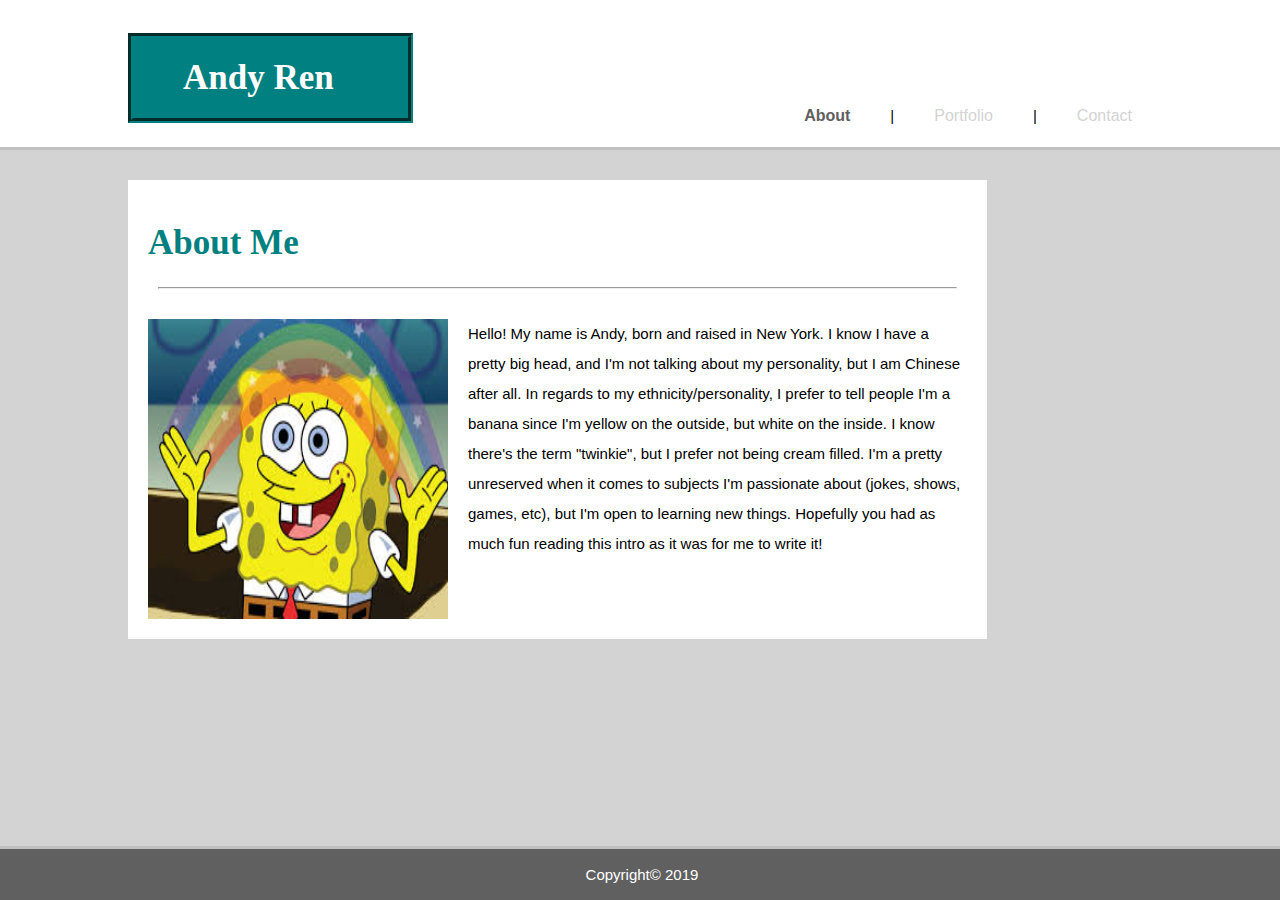
<file: index.html>
<!DOCTYPE html>

<html>

<head>
    <meta charset="utf-8">
    <title>Andy Ren | About Me</title>
    <!--Sets the width of screen to width of device-->
    <meta name="viewport" content="width=device-width">

    <!--Learned from https://www.youtube.com/watch?v=Wm6CUkswsNw-->
    <!--Traversy Media-->
    <meta name="description" content="A Beginner's Attempt at Web Design">
    <meta name="keywords" content="web design, beginner, first, attempt, work in progress">
    <meta name="author" content="Andy Ren">

    <!--Connects to stylization of page>-->
    <link rel="stylesheet" type="text/css" href="assets/css/style.css">
</head>
<body>
    <header>
        <div class="nav_wrapper">
            <div id="branding">
                <!-- Span is inline level element -->
                <!-- Prevents it from going into another line -->
                <!-- <h1><span class="highlight">Andy Ren</span></h1> -->
                <h1 class="highlight">Andy Ren</h1>
            </div>
            <nav>
                <ul>
                    <li class="current"><a href="index.html">About</a></li>
                    <li>|</li>
                    <li><a href="portfolio.html">Portfolio </a></li>
                    <li>|</li>
                    <li><a href="contact.html">Contact</a></li>
                </ul>
            </nav>
        </div>
    </header>

    <section id="main">
        <div class="container">
            <article id="main-col">
                <h1 class="page-title">About Me</h1>
                <hr style="margin-left: 10px; margin-right: 10px; margin-bottom: 30px;">
                <img class="bio-pic" src="assets/images/Portfolio-about-me.png">
                <p class="body">Hello! My name is Andy, born and raised in New York. I know I have a pretty big head, and I'm not talking about my personality, but I am Chinese after all. In regards to my ethnicity/personality, I prefer to tell people I'm a banana since I'm yellow on the outside, but white on the inside. I know there's the term "twinkie", but I prefer not being cream filled. I'm a pretty unreserved when it comes to subjects I'm passionate about (jokes, shows, games, etc), but I'm open to learning new things. Hopefully you had as much fun reading this intro as it was for me to write it!</p>
            </article>
            
        </div>
    </section>
</body>

<footer>
    <p>Copyright&copy; 2019</p>
</footer>

</html>
</file>
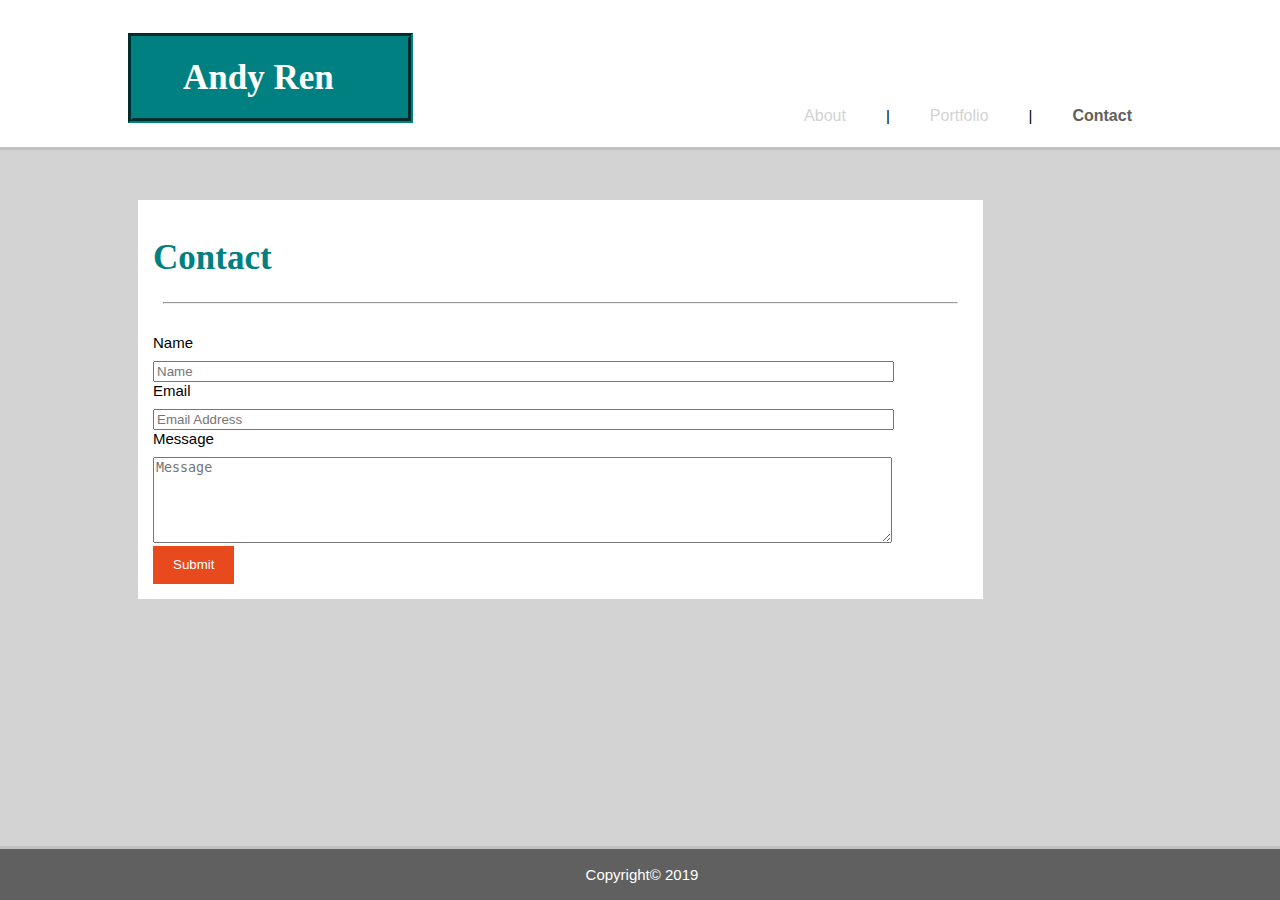
<file: contact.html>
<!DOCTYPE html>

<html>

<head>
    <meta charset="utf-8">
    <title>Andy Ren | Contact</title>
    <!--Sets the width of screen to width of device-->
    <meta name="viewport" content="width=device-width">

    <!--Learned from https://www.youtube.com/watch?v=Wm6CUkswsNw-->
    <!--Traversy Media-->
    <meta name="description" content="A Beginner's Attempt at Web Design">
    <meta name="keywords" content="web design, beginner, first, attempt, work in progress">
    <meta name="author" content="Andy Ren">

    <!--Connects to stylization of page>-->
    <link rel="stylesheet" type="text/css" href="assets/css/style.css">
</head>
<body>
    <header>
        <div class="nav_wrapper">
            <div id="branding">
                <!-- Span is inline level element -->
                <!-- Prevents it from going into another line -->
                <!-- <h1><span class="highlight">Andy Ren</span></h1> -->
                <h1 class="highlight">Andy Ren</h1>
            </div>
            <nav>
                <ul>
                    <li><a href="index.html">About</a></li>
                    <li>|</li>
                    <li><a href="portfolio.html">Portfolio </a></li>
                    <li>|</li>
                    <li class="current"><a href="contact.html">Contact</a></li>
                </ul>
            </nav>
        </div>
    </header>

    <section id="boxes">
        <div class="container">
            <div class="box">
                <div class="dark">
                    <h1 class="page-title">Contact</h1>
                    <hr style="margin-left: 10px; margin-right: 10px; margin-bottom: 30px;">
                    <form class="quote">
                        <div>
                            <label>Name</label><br>
                            <input type="text" placeholder="Name">
                        </div>
                        <div>
                            <label>Email</label><br>
                            <input type="email" placeholder="Email Address">
                        </div>
                        <div>
                            <label>Message</label><br>
                            <textarea placeholder="Message"></textarea>
                        </div>
                        <button class="button_1" type="submit">Submit</button>
                    </form>
                </div>
            </div>
        </div>
    </section>
</body>

<footer>
    <p>Copyright&copy; 2019</p>
</footer>

</html>
</file>
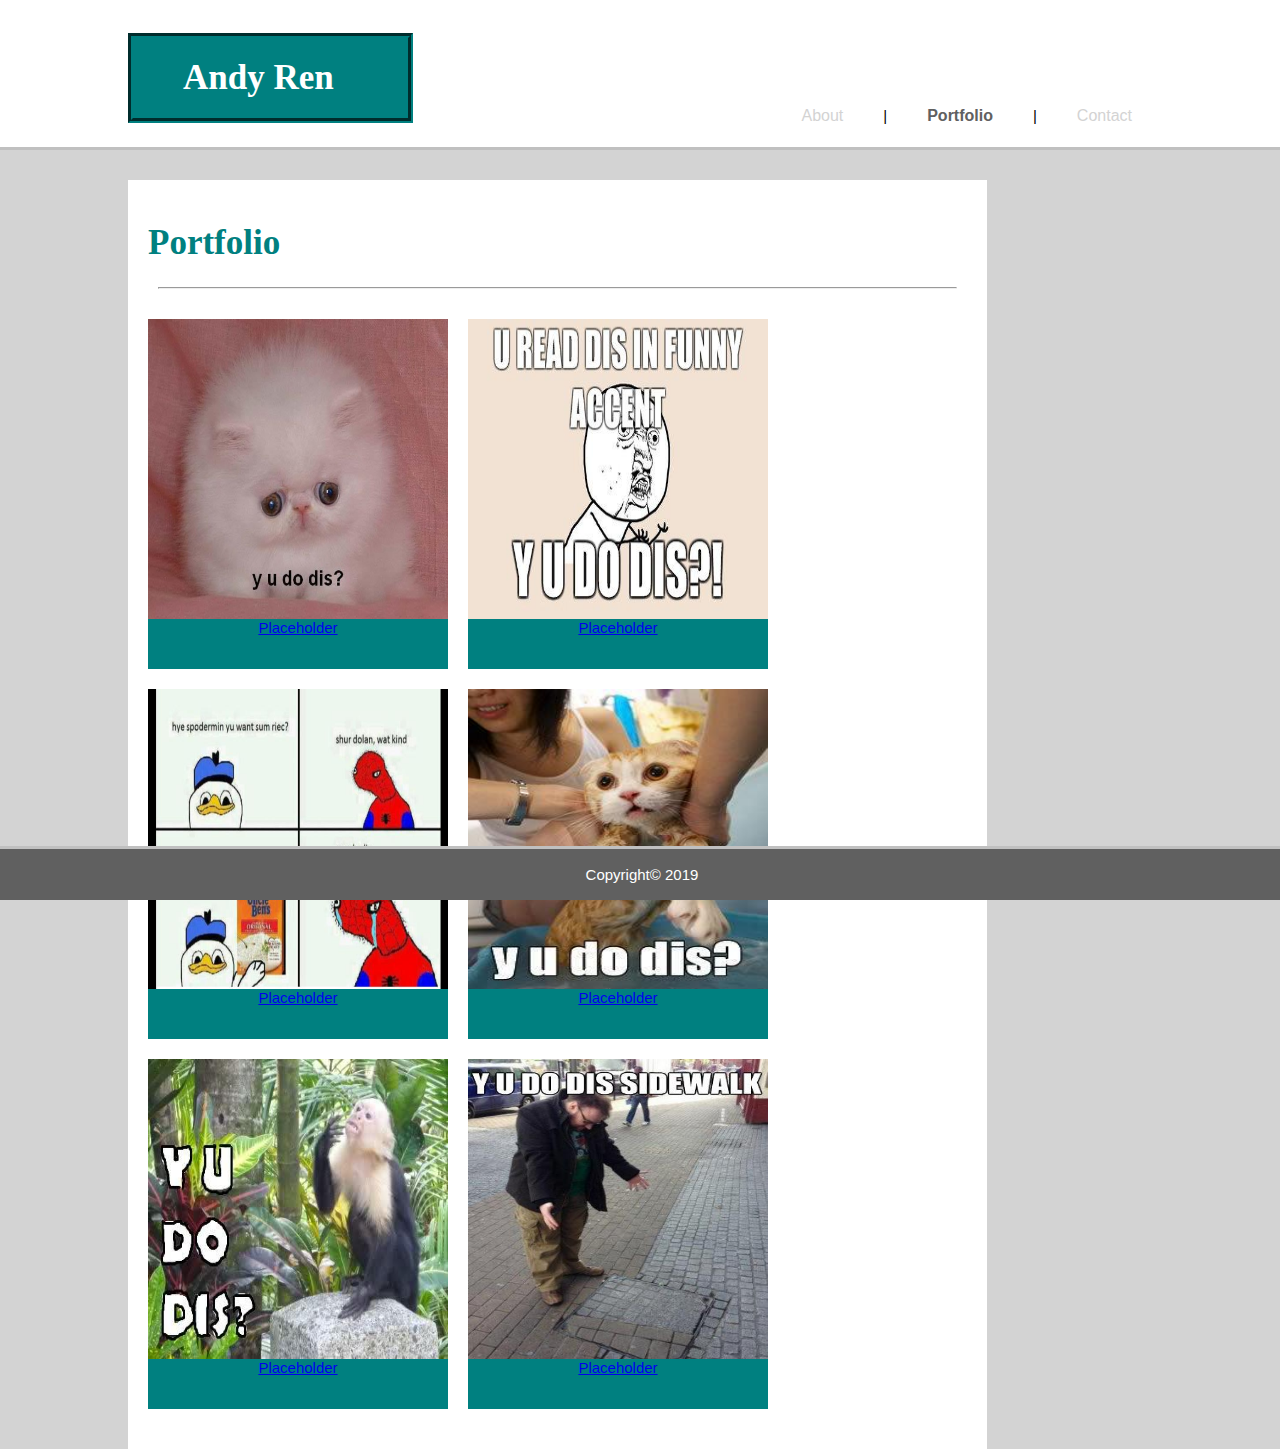
<file: portfolio.html>
<!DOCTYPE html>

<html>

<head>
    <meta charset="utf-8">
    <title>Andy Ren | Portfolio</title>
    <!--Sets the width of screen to width of device-->
    <meta name="viewport" content="width=device-width">

    <!--Learned from https://www.youtube.com/watch?v=Wm6CUkswsNw-->
    <!--Traversy Media-->
    <meta name="description" content="A Beginner's Attempt at Web Design">
    <meta name="keywords" content="web design, beginner, first, attempt, work in progress">
    <meta name="author" content="Andy Ren">

    <!--Connects to stylization of page>-->
    <link rel="stylesheet" type="text/css" href="assets/css/style.css">
</head>
<body>
    <header>
        <div class="nav_wrapper">
            <div id="branding">
                <!-- Span is inline level element -->
                <!-- Prevents it from going into another line -->
                <!-- <h1><span class="highlight">Andy Ren</span></h1> -->
                <h1 class="highlight">Andy Ren</h1>
            </div>
            <nav>
                <ul>
                    <li><a href="index.html">About</a></li>
                    <li>|</li>
                    <li class="current"><a href="portfolio.html">Portfolio </a></li>
                    <li>|</li>
                    <li><a href="contact.html">Contact</a></li>
                </ul>
            </nav>
        </div>
    </header>

    <section id="main">
        <div class="container">
            <article id="main-col">
                <h1 class="page-title">Portfolio</h1>
                <hr style="margin-left: 10px; margin-right: 10px; margin-bottom: 30px;">
                <div id="portfolio">
                    <div class="content">
                        <img src="assets/images/why.png">
                        <a href="#" target="_blank">Placeholder</a>
                    </div>
                    <div class="content">
                        <img src="assets/images/you.jpg">
                        <a href="#" target="_blank">Placeholder</a>
                    </div>
                    <div class="content">
                        <img src="assets/images/do.jpg">
                        <a href="#" target="_blank">Placeholder</a>
                    </div>
                    <div class="content">
                        <img src="assets/images/dis.jpg">
                        <a href="#" target="_blank">Placeholder</a>
                    </div>
                    <div class="content">
                        <img src="assets/images/meme.jpg">
                        <a href="#" target="_blank">Placeholder</a>
                    </div>
                    <div class="content">
                        <img src="assets/images/kek.jpg">
                        <a href="#" target="_blank">Placeholder</a>
                    </div>
                </ul>
            </article>
        </div>
    </section>
</body>

<footer>
    <p>Copyright&copy; 2019</p>
</footer>

</html>
</file>
<file: assets/css/style.css>
/* Putting a space inbetween global#id breaks code */
body {
    font-family: Arial, Helvetica, sans-serif;
    font-size: 15px;
    /* This is the shortened version of above */
    /* font: 15px/1.5 Arial, Helvetica, sans-serif; */
    margin: 0;
    padding: 0;
    background-color: #d3d3d3;
}

/* Global Styles */
.container {
    width: 80%;
    margin: auto;
    /* overflow: hidden; */
}

.nav_wrapper {
    width: 80%;
    margin: auto;
}

/* removes ul default padding */
ul {
    margin: 0;
    padding: 0;
}

.button_1 {
    height: 38px;
    background: #e8491d;
    /* removes borders */
    border: 0;
    padding-left: 20px;
    padding-right: 20px;
    color: white;
}

.dark {
    padding: 15px;
    background: #ffffff;
    color: #000000;
    margin-top: 10px;
    margin-bottom: 10px;
}

/* Header Changes */
header {
    background: #ffffff;
    color: #000000;
    padding-top: 10px;
    /* Minimum height that responds to changes in screen size */
    min-height: 70px;
    /* Shortcut that allows me to control the border location, color, size, and orientation */
    border-bottom: #c0c0c0 3px solid;
    margin-bottom: 30px;
}

/* A more specific way to identify which anchor tag is affected */
header a{
    color: #d3d3d3;
    /* Removes the underline on links */
    text-decoration: none;
    /* changes words to either case */
    font-size: 16px;
}

header li {
    float: left;
    /* Allows lists to be horizontal */
    display: inline;
    padding: 0 20px 0 20px;
}

header li .line {
    text-align: bottom;
    color: #d3d3d3;
}

/* To make Name float left */
header#branding {
    float: left;
}

header#branding h1 {
    margin: 0;
}

header nav {
    float: right;
    margin-top: -40px;
    
}


header .highlight {
    color: #ffffff;
    border: groove;
    border-width: 5px;
    border-color: #008080;
    background-color: #008080;
    font-family: Georgia, 'Times New Roman', Times, serif;
    font-size: 35px;
    /* margin-bottom: 20px; */
    width: 175px;
    padding: 20px 50px 20px 50px;
}

header .current a{
    color: #606060;
    font-weight: bold;
}

header a:hover {
    color: #cccccc;
    font-weight: bold;
}

/* Showcase */
#showcase {
    min-height: 400px;
    background:url(../images/Portfolio4.jpg) no-repeat 0 -400px;
    text-align: center;
    color: #ffffff;
}

#showcase h1 {
    margin-top: 100px;
    font-size: 55px;
    margin-bottom: 10px;
}

#showcase p {
    font-size: 20px;
}

/* Newsletter */
#newsletter {
    padding: 15px;
    color: #ffffff;
    background: #35424a;
}

newsletter h1{
    float: left;
}

#newsletter form {
    float: right;
}

#newsletter input[type="email"] {
    padding: 4px;
    height: 25px;
    width: 250px;
}

/* Boxes */
#boxes {
    margin-top: 20px;
}

#boxes .box {
    float: center;
    text-align: left;
    width: 82.5%;
    padding: 10px;
}

#boxes .box img {
    width: 90px;
}

.quote input, .quote textarea{
    width: 90%;
    margin-top: 10px;
}

.quote textarea {
    height: 5rem;
}

/* Main Col */
article#main-col {
    float: left;
    padding: 20px 20px 20px 20px;
    width: 80%;
    background-color: #ffffff;
}

article#main-col img{
    float: left;
    padding-right: 20px;
    width: 300px;
    height: 300px;
}

article#main-col p{
    line-height: 2;
}
/* Portfolio */
article#portfolio img{
    width: 300px;
    height: 300px;
    z-index: 100;
}

article#portfolio a{
    background-color: #008080;
    z-index: 100;
}

.content {
    background-color: #008080;
    width: 300px;
    height: 350px;
    float: left;
    margin-right: 20px;
    margin-bottom: 20px;
    text-align: center;
}

/* Title Name */
.page-title {
    color: #008080;
    font-size: 35px;
    font-family: Georgia, 'Times New Roman', Times, serif;
}

footer {
    padding: 2px;
    position: fixed;
    bottom: 0;
    width: 100%;
    color: #ffffff;
    background-color: #606060;
    border-top: #c0c0c0 3px solid;
    text-align: center;
}


/* To avoid content from being cut off */
/* Media Queries */
@media screen and (max-width: 980px){
    article#main-col .bio-pic {
        width: 70%;
    }

    article#main-col{
        text-align: left;
        width: 90%;
    }

    article#main-col img{
        width: 100%;
    }

    .dark{
        width: 100%;
    }
}

/* width of tablet */
@media screen and (max-width: 768px){
    article#main-col{
        text-align: center;
        width: 100%;
    }

    article#main-col img{
        width: 250px;
        height: 250px;
    }
    header a{
        padding: 0px 0px 0px 0px;
        font-size: 12px;
        margin: -30px;
    }

    .content{
        width: 250px;
        height: 300px;
    }

    #boxes .box {
        width: 100%;
    }
    .page-title {
        width: 100%;
        float: left;
        text-align: left;
    }

    .container {
        /* overflow: visible; */
    }

    article#main-col .bio-pic {
        width: 45%;
    }
/* 
    article#main-col p{
        overflow: visible;
    } */

    header .highlight {
        color: #ffffff;
        border: groove;
        border-width: 5px;
        border-color: #008080;
        background-color: #008080;
        font-family: Georgia, 'Times New Roman', Times, serif;
        font-size: 35px;
        /* margin-bottom: 20px; */
        width: 200px;
        padding: 20px;
    }
}    

/* with of phone in landscape */
@media screen and (max-width: 640px){
    header #branding,
    header nav,
    header nav li,
    #newsletter h1,
    #newsletter form,
    #boxes .box{
        float: none;
        text-align: center;
        width: 100%;
        overflow: visible;
    }

    header nav {
        margin-top: 10px;
    }

    header {
        padding-top: 20px;
        padding-bottom: 20px;
    }

    #showcase h1 {
        margin-top: 40px;
    }

    header .highlight {
        width: 100%;
        /* border: 20px solid purple; */
    }

    .nav_wrapper {
       width: 100%;
    }
    

    #newsletter button,
    .quote button {
        display: block;
        width: 100%;
    }

    #newsletter form input[type="email"],
    .quote input,
    .quote textarea {
        width: 100%;
        margin-bottom: 5px;
    }

    article#main-col{
        width: 100%;
        margin: auto;
    }

    article#main-col img{
        width: 100%;
        height: auto;
    }

    article#portfolio img{
        width: 100%;
        height: auto;
    }

    article#portfolio a{
        background-color: #008080;
        width: 100%;
        z-index: 100;
    }

    .content {
        background-color: #008080;
        color: #ffffff;
        width: 100%;
        height: auto;
        padding-bottom: 30px;
    }

    .portfolio {
        height: auto;
    }
    .dark {
        width: 100%;
    }
    article#main-col .bio-pic {
        width: 100%;
    }
}
</file>
